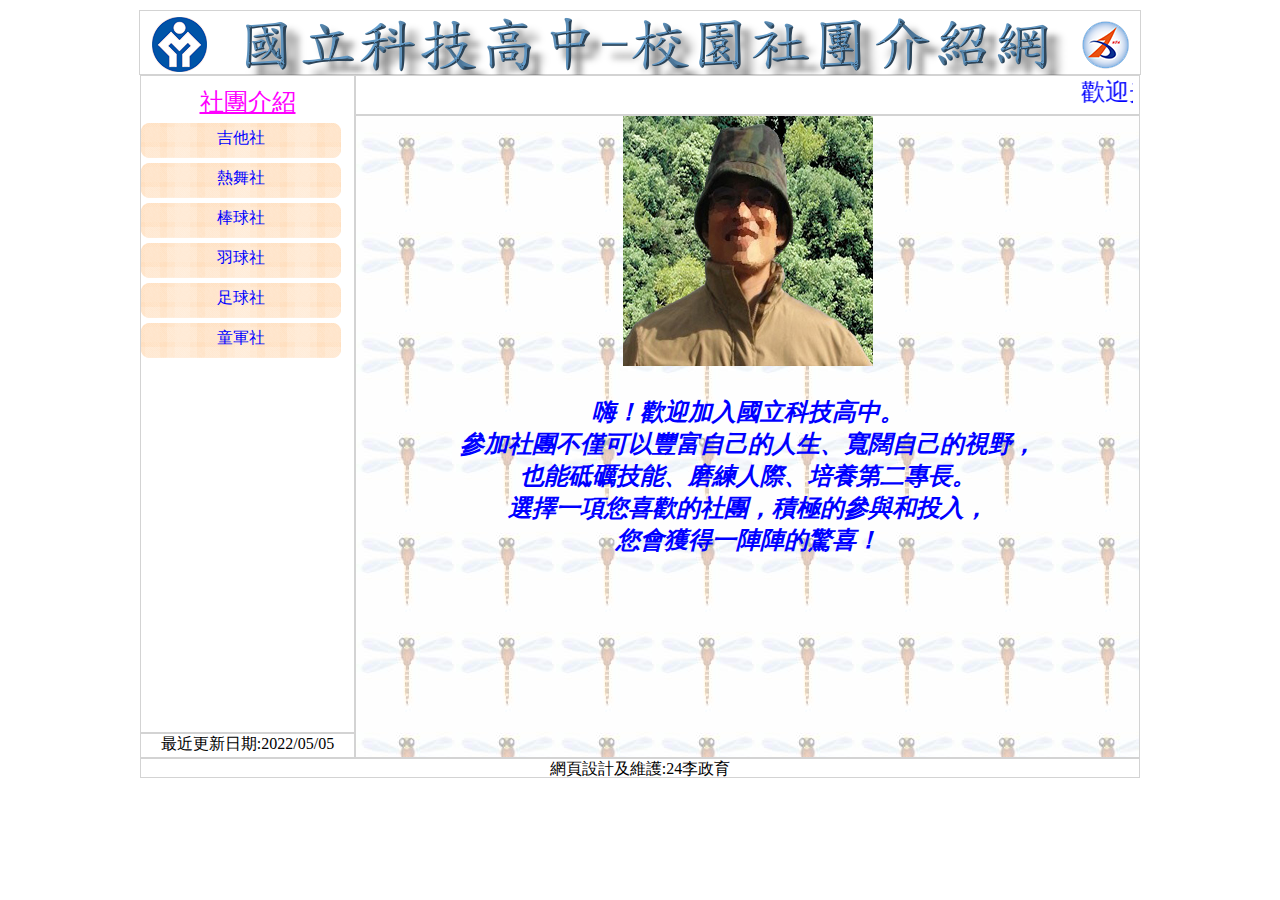
<file: index.html>
<!DOCTYPE html>
<html lang="en">

<head>
    <meta charset="UTF-8">
    <meta http-equiv="X-UA-Compatible" content="IE=edge">
    <meta name="viewport" content="width=device-width, initial-scale=1.0">
    <title>國立科技高中-校園社團介紹網</title>
    <link rel="stylesheet" href="./CSS/style.css">
</head>

<body class="main">

    <header class="top">
        <a href="./index.html">

            <img src="./material/logo.png" alt="國立科技高中校園社團介紹網">
        </a>
    </header>

    <aside class="aside">

        <nav class="menu">
            <div class="menu-header">
                社團介紹
            </div>
            <a href="./guitar_history.html" target="myMain">吉他社</a>
            <a href="#">熱舞社</a>
            <a href="#">棒球社</a>
            <a href="#">羽球社</a>
            <a href="#">足球社</a>
            <a href="#">童軍社</a>

        </nav>

        <footer class="update">
            最近更新日期:2022/05/05
        </footer>

    </aside>

    <section class="section">

        <header class="marquee">
            
            <marquee behavior="" direction="">
                歡迎光臨校園社團介紹網，參觀後請支持社團活動並熱烈參與
            </marquee>
        </header>

        <main class="content">
            <iframe src="./main.html" frameborder="0" name="myMain"></iframe>
        </main>

    </section>

    <footer class="footer">
        網頁設計及維護:24李政育
    </footer>

</body>

</html>
</file>
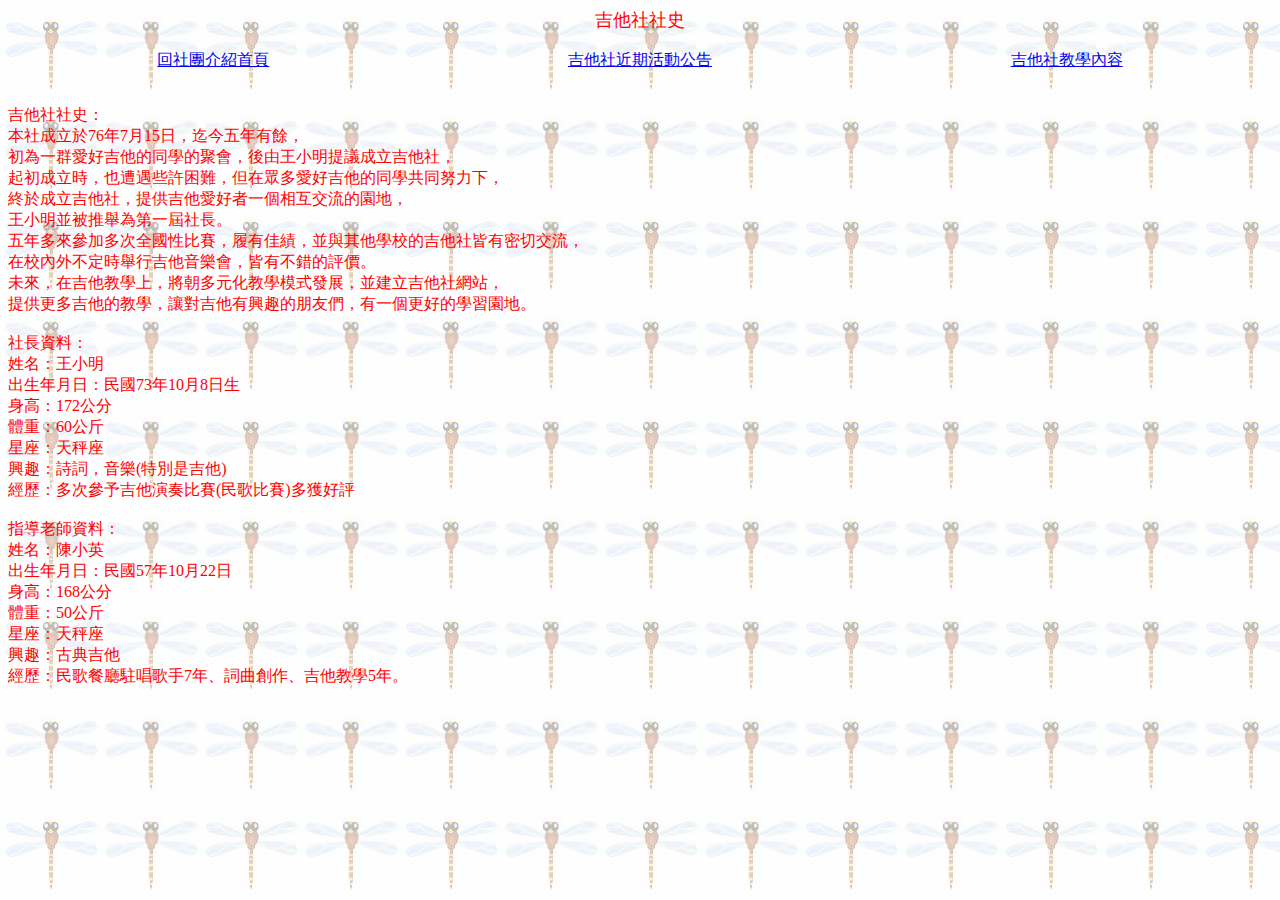
<file: guitar_history.html>
<!DOCTYPE html>
<html lang="en">

<head>
    <meta charset="UTF-8">
    <meta http-equiv="X-UA-Compatible" content="IE=edge">
    <meta name="viewport" content="width=device-width, initial-scale=1.0">
    <title>Document</title>
    <style>
        body{
            font-family: '標楷體';
            background: url(./material/0101.jpg) repeat;
        }

        header{
            font-size: 18px;
            text-align: center;
            color: #FF0000;
        }

        nav{
            display: flex;
            justify-content: space-around;
        }
        p{
            font-size:16px;
            text-align: left;
            color: #FF0000;
        }
    </style>
</head>

<body>
    <header>
        吉他社社史
    </header>
<br>
    <nav>
        <a href="./index.html" target="_top">回社團介紹首頁</a>
        <a href="./guitar_event.html">吉他社近期活動公告</a>
        <a href="./guitar_learning.html">吉他社教學內容</a>
    </nav>
    <br>
    <p>
        吉他社社史：<br>
        本社成立於76年7月15日，迄今五年有餘，<br>
        初為一群愛好吉他的同學的聚會，後由王小明提議成立吉他社，<br>
        起初成立時，也遭遇些許困難，但在眾多愛好吉他的同學共同努力下，<br>
        終於成立吉他社，提供吉他愛好者一個相互交流的園地，<br>
        王小明並被推舉為第一屆社長。<br>
        五年多來參加多次全國性比賽，履有佳績，並與其他學校的吉他社皆有密切交流，<br>
        在校內外不定時舉行吉他音樂會，皆有不錯的評價。<br>
        未來，在吉他教學上，將朝多元化教學模式發展，並建立吉他社網站，<br>
        提供更多吉他的教學，讓對吉他有興趣的朋友們，有一個更好的學習園地。<br>
<br>
        社長資料：<br>
        姓名：王小明<br>
        出生年月日：民國73年10月8日生<br>
        身高：172公分<br>
        體重：60公斤<br>
        星座：天秤座<br>
        興趣：詩詞，音樂(特別是吉他)<br>
        經歷：多次參予吉他演奏比賽(民歌比賽)多獲好評<br>
<br>
        指導老師資料：<br>
        姓名：陳小英<br>
        出生年月日：民國57年10月22日<br>
        身高：168公分<br>
        體重：50公斤<br>
        星座：天秤座<br>
        興趣：古典吉他<br>
        經歷：民歌餐廳駐唱歌手7年、詞曲創作、吉他教學5年。<br>
    </p>
</body>

</html>
</file>
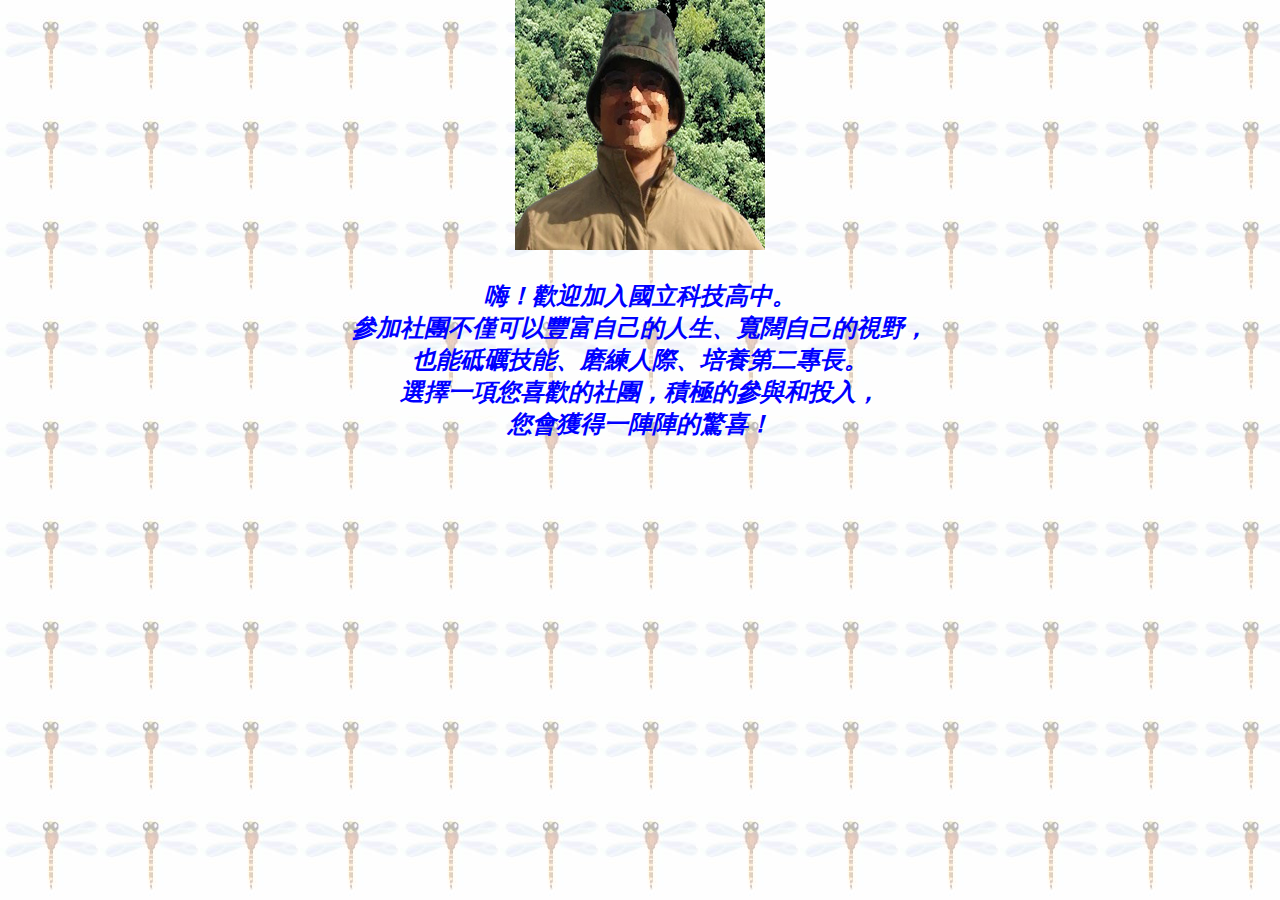
<file: main.html>
<!DOCTYPE html>
<html lang="en">

<head>
    <meta charset="UTF-8">
    <meta http-equiv="X-UA-Compatible" content="IE=edge">
    <meta name="viewport" content="width=device-width, initial-scale=1.0">
    <title>Document</title>
    <style>
        body{
            background: url(./material/0101.jpg) repeat;
            text-align: center;
            margin: 0;
            color: #0000FF;
            font-size: 24px;
            font-style: italic;
            font-weight: bold;
            font-family: '標楷體';
        }
    </style>
</head>

<body>
    <img src="./material/0104.jpg" alt="科技高中校長"><br>
    <p>
        嗨！歡迎加入國立科技高中。<br>
        參加社團不僅可以豐富自己的人生、寬闊自己的視野，<br>
        也能砥礪技能、磨練人際、培養第二專長。<br>
        選擇一項您喜歡的社團，積極的參與和投入，<br>
        您會獲得一陣陣的驚喜！<br>
    </p>
</body>

</html>
</file>
<file: CSS/style.css>
*{
    box-sizing: border-box;
    font-family: '標楷體';
}

.main{
    width: 1024px;
    margin: 10px auto;
    padding: 0 10px;
    display: flex;
    flex-wrap: wrap;
    justify-content: center;
}

body>*:not(aside,section),
aside>*,section>*{
    border: 1px solid lightgray;
}

.top{
    flex-basis: 1000px;
    height: 65px;
}

.aside{
    flex-basis: 215px;
    height: calc(768px - 65px - 20px);
    display: flex;
    flex-direction: column;
}

.menu{
    flex-basis: calc(100% - 25px);
    font-weight: 500;
}

.menu>div{
    font-size: 24px;
    color: #FF00FF;
    text-align: center;
    margin-top: 10px;
    text-decoration: underline;
}

.menu>a{
    display: block;
    font-size: 16px;
    width: 200px;
    height: 35px;
    text-align: center;
    margin-top: 5px;
    padding-top: 5px;
    background: url(../material/menu1.png) no-repeat;
    text-decoration: none;
    color: blue;
}

.menu>a:hover{
    background: url(../material/menu2.png) no-repeat;
}

.update{
    flex-basis: 25px;
    font-size: 16px;
    color: #000000;
    text-align: center;
}

.section{
    flex-basis: calc(1000px - 215px);
    display: flex;
    flex-direction: column;
}

.marquee{
    flex-basis: 29px;
    padding: 0 calc((100% - 770px - 2px)/2);
    font-size: 24px;
    color: #0000FF;
}

.content{
    flex-basis: calc(100% - 29px);
}

.content>iframe{
    width: 100%;
    height: 100%;
}

.footer{
    flex-basis: 1000px;
    height: 20px;
    text-align: center;
    font-size: 16px;
    color: #000000;
}
</file>
